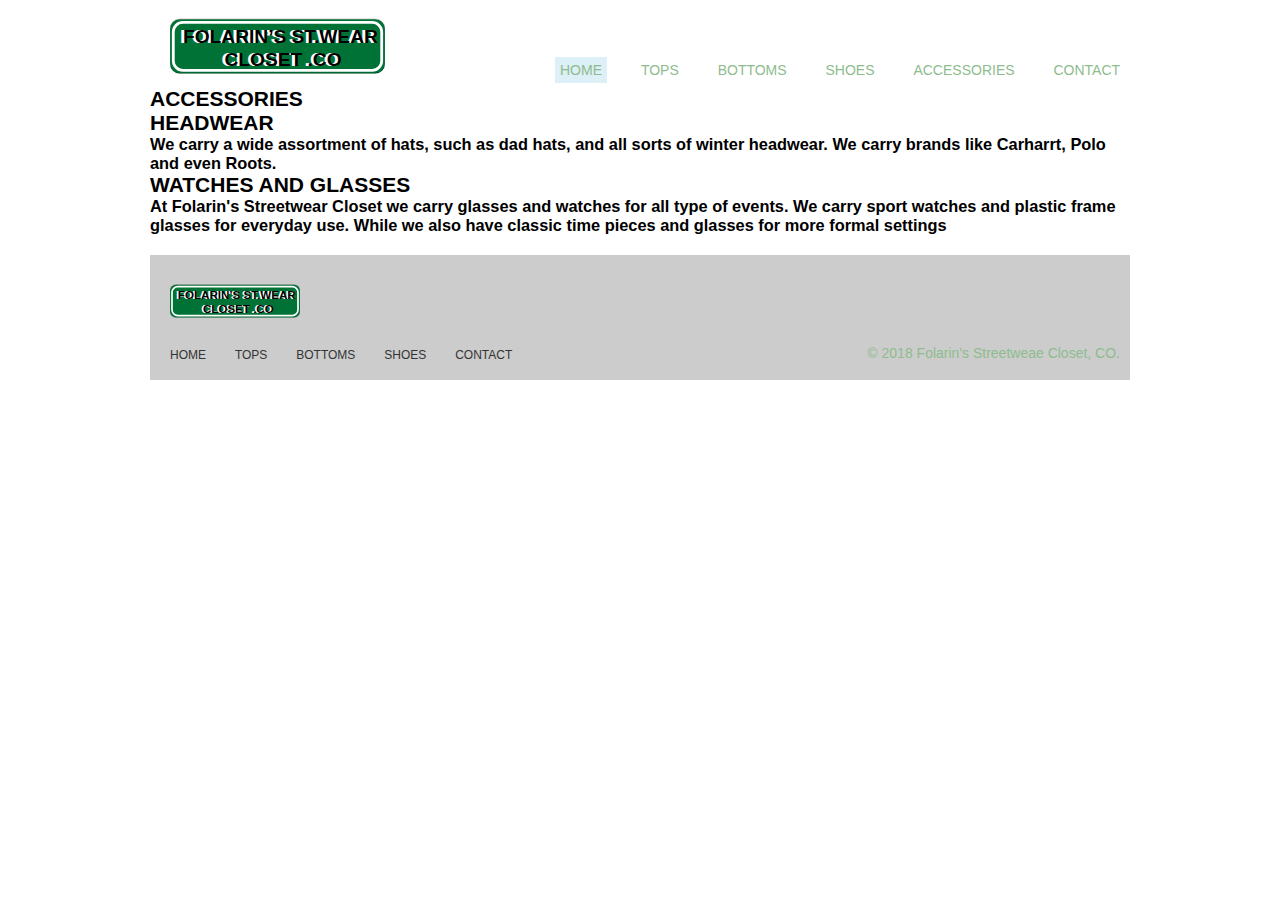
<file: accessories.html>
<!DOCTYPE html>
<html lang="em">
<head>
	<meta charset="utf-8">
	<title>Folarin's Streetwear Closet Co.</title>
	<link rel="stylesheet" href="css/main.css">
</head>
<body>
	<main class="container">
		<h1 class="hidden">Folarin's Streetwear Closet Co.</h1>
		<header class="mainheader">
			<div class="logoHeader">
				<img src="images/folayan_folarin_fip_logo.svg" alt="Folarin Streetwear Closet Logo" width="215" height="74" id="logo">
			</div>
			<nav class="mainNav">
				<h2 class="hidden">Main Navigation</h2>
				<ul>
					<li class="selected"><a href="index.html">HOME</a></li>
					<li><a href="tops.html">TOPS</a></li>
					<li><a href="bottoms.html">BOTTOMS</a></li>
					<li><a href="shoes.html">SHOES</a></li>
					<li><a href="accessories.html">ACCESSORIES</a></li>
					<li><a href="contact.html">CONTACT</a></li>
				</ul>
			</nav>
		</header>

		<section class="ACCESSORIES">
			<h2>ACCESSORIES</h2>
		</section>

		<section class="Headwear">
			<h2>HEADWEAR</h2>
			<h3>We carry a wide assortment of hats, such as dad hats, and all sorts of winter headwear. We carry brands like Carharrt, Polo and even Roots.</h3>
		</section>

		<section class="Watches and Glasses">
			<h2>WATCHES AND GLASSES</h2>
			<h3>At Folarin's Streetwear Closet we carry glasses and watches for all type of events. We carry sport watches and plastic frame glasses for everyday use. While we also have classic time pieces and glasses for more formal settings</h3>
		</section>

		<footer class="mainFooter">
			<div class="LogoNav">
				<div class="logoFooter">
					<img src="images/folayan_folarin_fip_logo.svg" alt="Folarin Streetwear Closet" width="130"height="43" id="logoFooter">
				</div>
				<nav class="footerNav">
					<h2 class="hidden">Footer Navigation</h2>
					<ul>
						<li><a href="#">HOME</a></li>
						<li><a href="tops.html">TOPS</a></li>
						<li><a href="bottoms.html">BOTTOMS</a></li>
						<li><a href="shoes.html">SHOES</a></li>
						<li><a href="contact.html">CONTACT</a></li>
					</ul>
				</nav>
			</div>
		

		<div class="copyright">
			<h2 class="hidden">Copy Right</h2>
			<p>
				© 2018 Folarin's Streetweae Closet, CO.
			</p>
		</div>
	</footer>
</file>
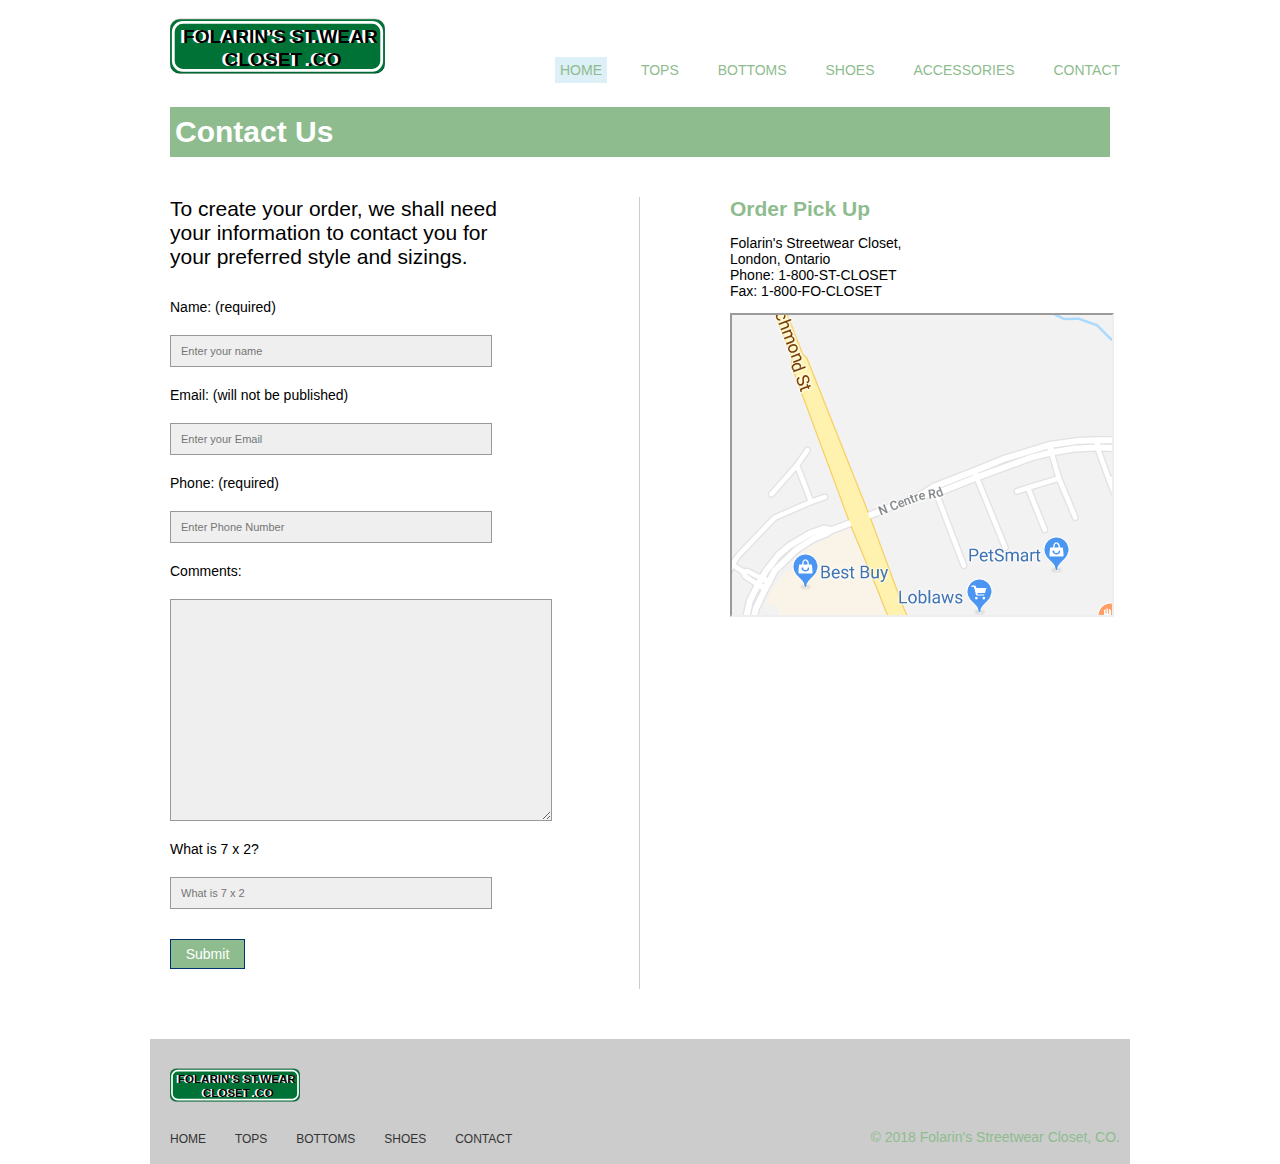
<file: contact.html>
<!DOCTYPE html>
<html lang="em">
<head>
	<meta charset="utf-8">
	<title>Folarin's Streetwear Closet Co.</title>
	<link rel="stylesheet" href="css/main.css">
</head>
<body>
	<main class="container">
		<h1 class="hidden">Folarin's Streetwear Closet Co.</h1>
		<header class="mainHeaderContact">
			<div class="logoHeader">
				<img src="images/folayan_folarin_fip_logo.svg" alt="Folarin Streetwear Closet Logo" width="215" height="74" id="logo">
			</div>
			<nav class="mainNav">
				<h2 class="hidden">Main Navigation</h2>
				<ul>
					<li class="selected"><a href="index.html">HOME</a></li>
					<li><a href="tops.html">TOPS</a></li>
					<li><a href="bottoms.html">BOTTOMS</a></li>
					<li><a href="shoes.html">SHOES</a></li>
					<li><a href="accessories.html">ACCESSORIES</a></li>
					<li><a href="contact.html">CONTACT</a></li>
				</ul>
			</nav>
		</header>

<section id="mainContact"> <!--start mainGallery-->
                    <h2>Contact Us</h2>
        	<section id="contactArea"><!--start contactArea-->
                <h2 class="hidden">Contact form</h2>
                <p id="contactText">To create your order, we shall need your information to contact you for your preferred style and sizings.
            </p> 
            <form id="contactForm" action="form.php" method="post">
                    <label for="name">Name: (required)</label>
                    <input type="text" required id="name" name="fullName" size="30" placeholder="Enter your name">
                    
                    <label for="email">Email: (will not be published)</label>
                    <input type="email" required id="email" size="30" placeholder="Enter your Email">
                    
                    
                    <label for="phone">Phone: (required)</label>
                    <input type="tel" required id="phone" size="30" placeholder="Enter Phone Number">
                    
                    <label for="comments">Comments:</label>
                    <textarea name="comments" id="comments" required cols="50" rows="8"></textarea>
                    
                    <label for="human">What is 7 x 2?</label>
                    <input type="text" required id="human" size="30" placeholder="What is 7 x 2">
                   
                    <input id="submit" type="submit" value="Submit">
            </form>
        	</section>

        	<section id=mapArea>
        		<h3> Order Pick Up </h3>
        		<ul>
        			<li>Folarin's Streetwear Closet, </li>
        			<li>London, Ontario </li>
        			<li>Phone: 1-800-ST-CLOSET</li>
        			<li>Fax: 1-800-FO-CLOSET</li>
        		</ul>
        		<iframe img src="images/masonville_location.png"width="380" height="300" frameborder="2" style="border: 2"></iframe>
        	</section>
        </section>

        <footer class="mainFooter">
            <div class="LogoNav">
                <div class="logoFooter">
                    <img src="images/folayan_folarin_fip_logo.svg" alt="Folarin Streetwear Closet" width="130"height="43" id="logoFooter">
                </div>
                <nav class="footerNav">
                    <h2 class="hidden">Footer Navigation</h2>
                    <ul>
                        <li><a href="#">HOME</a></li>
                        <li><a href="tops.html">TOPS</a></li>
                        <li><a href="bottoms.html">BOTTOMS</a></li>
                        <li><a href="shoes.html">SHOES</a></li>
                        
                        <li><a href="contact.html">CONTACT</a></li>
                    </ul>
                </nav>
            </div>
        

        <div class="copyright">
            <h2 class="hidden">Copy Right</h2>
            <p>
                © 2018 Folarin's Streetwear Closet, CO.
            </p>
        </div>
    </footer>

        </main>

</body>
</html>
</file>
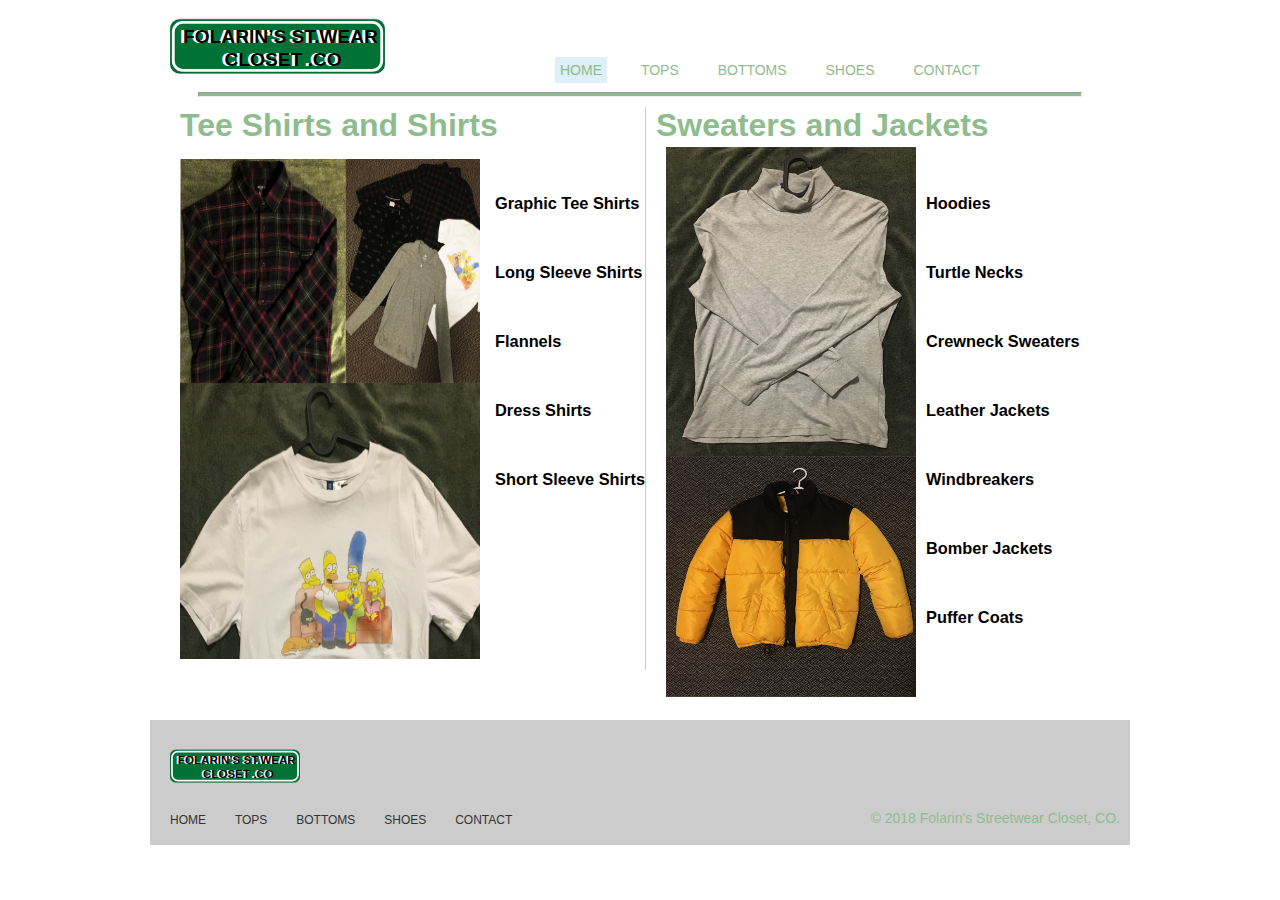
<file: tops.html>
<!DOCTYPE html>
<html lang="em">
<head>
	<meta charset="utf-8">
	<title>Folarin's Streetwear Closet Co.</title>
	<link rel="stylesheet" href="css/main.css">
</head>
<body>
	<main class="container">
		<h1 class="hidden">Folarin's Streetwear Closet Co.</h1>
		<header class="mainheader">
			<div class="logoHeader">
				<img src="images/folayan_folarin_fip_logo.svg" alt="Folarin Streetwear Closet Logo" width="215" height="74" id="logo">
			</div>
			<nav class="mainNav">
				<h2 class="hidden">Main Navigation</h2>
				<ul>
					<li class="selected"><a href="index.html">HOME</a></li>
					<li><a href="tops.html">TOPS</a></li>
					<li><a href="bottoms.html">BOTTOMS</a></li>
					<li><a href="shoes.html">SHOES</a></li>
					
					<li><a href="contact.html">CONTACT</a></li>
				</ul>
			</nav>
		</header>

		<hr class="TOPS">

	<section id="mainTops">
		<section id="TeeShirts">
			<section id="shirts">
				<h2>Tee Shirts and Shirts</h2>
				<h3>Graphic Tee Shirts</h3>
				<h3>Long Sleeve Shirts</h3>
				<h3>Flannels</h3>
				<h3>Dress Shirts</h3>
				<h3>Short Sleeve Shirts</h3>
			</section>
			<section id="contentarea1">
				<img src="images/content_area_1.jpg" alt="contentarea1" width="300" height="500" id="Tee">
			</section>
		</section>

		<section id ="Sweaters">
			<section id="Jackets">
				<h2>Sweaters and Jackets</h2>
				<h3>Hoodies</h3>
				<h3>Turtle Necks</h3>
				<h3>Crewneck Sweaters</h3>
				<h3>Leather Jackets</h3>
				<h3>Windbreakers</h3>
				<h3>Bomber Jackets</h3>
				<h3>Puffer Coats</h3>
			</section>
			<section id="contentarea2">
				<img src="images/content_area_2.jpg" alt="contentarea2" width="250" height="550" id="Sweaters">
			</section>
		</section>
	</section>


		<footer class="mainFooter">
			<div class="LogoNav">
				<div class="logoFooter">
					<img src="images/folayan_folarin_fip_logo.svg" alt="Folarin Streetwear Closet" width="130"height="43" id="logoFooter">
				</div>
				<nav class="footerNav">
					<h2 class="hidden">Footer Navigation</h2>
					<ul>
						<li><a href="#">HOME</a></li>
						<li><a href="tops.html">TOPS</a></li>
						<li><a href="bottoms.html">BOTTOMS</a></li>
						<li><a href="shoes.html">SHOES</a></li>
						
						<li><a href="contact.html">CONTACT</a></li>
					</ul>
				</nav>
			</div>
		

		<div class="copyright">
			<h2 class="hidden">Copy Right</h2>
			<p>
				© 2018 Folarin's Streetwear Closet, CO.
			</p>
		</div>
	</footer>

	</main>

</body>
</html>
</file>
<file: css/main.css>
/*home page*/

.box 
{
	background-color: #D7D7D7
	color: #fff;
	text-align: center;
	margin: 20px;
}

div,p,body,header,footer,section,article,nav,h1,h2,h3,h4
{
	margin: 0;
	padding: 0;
}

img
{
	border: none;
	margin: 0;
	padding: 0;
}

body
{
	font-family: "Helvetica Bold", Helvetica, Arial, sans-serif;
	font-size: 14px;
	color: #000;
	background color: #ededed; 
	background-image:url("file:///C:/Users/Folay/Desktop/folayan_folarin_FIP/folayan_folarin_final_intergrated_project/images/background_pattern.svg");
}

a:link, a:visited
{
	text-decoration: none;
}

a:hover, a:active
{
	text-decoration: none;
}

.hidden
{
	display: none;
}

.container
{
	width: 980px;
	margin: 0 auto;
	background-color: #fff;
}

.mainHeader
{
	display: flex;
	flex-direction: row;
	justify-content: flex-start;
}

.logoHeader
{
	width: 220px;
	margin-top: 10px;
	margin-left: 20px;
	margin-bottom: 20px; 
}

.mainNav
{
width: 600px;
height: 25px;
margin-top: -45px;
margin-left: auto;
}

.mainNav ul
{
	list-style-type: none;
	padding: 0; 
}

.mainNav ul li
{
	font-size: 14px;
	display: inline;
	cursor: pointer;
	margin-left: 25px;
}

.mainNav ul li a
{
	color: #8EBC8E;
	padding: 5px;
}

.mainNav ul li a:hover 
{
	padding: 5px;
	background-color: #ddeff7
}

.selected
{
	padding: 5px 0px 5px 0px;
	background-color: #ddeff7;
}

hr
{
	margin-top: 40px;
	width: 90%;
	height: 3px;
	background-color: #8EBC8E;
}

.promo h2
{
	margin-top: 90px;
	color: #141414
	font-size: 50px;
	letter-spacing: -1px;
	text-align: center;
	margin-bottom: 20px;
	margin-right: 500px;
	
}

.promo h3
{
	color: #141414
	font-size: 31px;
	text-align: center;
	font-weight: normal;
	margin-bottom: 20px;
	margin-right: 500px;

}

.promo h3
{
	color: #141414
	font-size: 31px;
	text-align: center;
	font-weight: normal;
	margin-bottom: 20px;
	margin-right: 500px;
	
}

#promoimg
{
	width:400px;
	margin-left: 550px;
	margin-top: -260px;
}

.resource
{
	display: flex;
	flex-direction: row;
	justify-content: space-evenly;
	margin-left: 40px;
	margin-top: 20px;
	margin-bottom: 30px;
}

.resource p
{

	margin-top: 30px;
	line-height: 20px;
	color: #666;
	font-size: 12px;
	margin-right: 40px;
	text-align: center;
}

.top, .bottoms, .shoes, .accessories
{
	color: #fff
	width: 300px;
}

.resBut
{
  display: block;
  width: 100px;
  padding: 15px;
  color: #FFF;
  background-color: #8EBC8E;
  text-align: center;
  margin-top: 20px;
  font-size: 14px;
  font-weight: bold;
  justify-content: space-evenly;
}

.resBut:hover
{
  background-color: #013220;
}

.mainFooter
{
	display: flex;
	flex-direction: row;
	margin-top: 20px;
	background-color: #ccc;
	justify-content: flex-start;
	height: 125px;
}

.logoNav
{
	display: flex;
	flex-direction: column;
}

.logoFooter
{
	margin-top: 25px;
	margin-bottom: 20px;
	margin-left: 20px;
}


.footerNav
{
  width: 380px;
  height: 25px;
  margin-left: 20px;
}

.footerNav ul
{
  padding: 0;
  list-style-type: none;
  width: 500px;
  margin-left: 0;
}

.footerNav ul li 
{ 
  cursor: pointer;
  display: inline;
  margin-right: 25px;
  font-size: 12px;  
}

.footerNav ul li a {
  color: #333;
}

.footerNav ul li a:hover {
  color: #8EBC8E;
}

.copyright
{
	height: 25px;
	margin-left: auto;
	margin-top: 90px;
	margin-right: 10px;
	color: #8EBC8E;
}

/*contact page*/

#mainContact
{
  width: 940px;
  padding-top: 20px;
  padding-left: 20px;
  padding-right: 20px;
  display: flex;
  flex-direction: row;
  justify-content: flex-start;
  flex-wrap: wrap;
}

#mainContact h2
{
  font-size: 30px;
  color: #fff;
  background-color: #8EBC8E;
  margin-bottom: 40px;
  padding: 8px 0px 8px 5px;
  width: 940px;
}

#contactArea {
  width: 469px;
  border-right: solid 1px #CCC;
  margin-bottom: 30px;
}


#contactText {
  font-size: 21px;
  margin-bottom: 30px;
  width: 340px;
}

#contactForm{
  margin-top: 30px;
}

fieldset {
  border: none;
  padding: 0px;
}


input, textarea  {
  font-size: 11px;
  margin-top: 20px;
  margin-bottom: 20px;
  padding: 10px;
  width: 300px;
  height: 10px;
  background-color: #efefef;
  display: block;
  border: 1px solid #999;
  color: #333;
}

#comments
{
  width: 360px;
  height: 200px;
}

#submit
{
  display: block;
  width: 75px;
  height: 30px;
  text-align: center;
  margin-top: 30px;
  color: #FFF;
  padding-left: 10px;
  padding-right: 10px;
  padding-top: 5px;
  padding-bottom: 5px;
  background-color:#8EBC8E;
  font-size: 14px;
  border: 1px solid #003471;
}

#mapArea
{
  width: 380px;
  margin-left: 90px;
}


#mapArea h3
{
  font-size: 21px;
  margin-top: 0;
  color: #8EBC8E;
}

#mapArea ul
{
  list-style-type: none;
  padding: 0;
} 

/*Tops*/

hr
{
	margin-bottom: -10px;
	margin-top: 5px;
}

#mainTops
{
  width: 940px;
  padding-top: 20px;
  padding-left: 20px;
  padding-right: 20px;
  display: flex;
  flex-direction: row;
  justify-content: flex-start;
  flex-wrap: wrap;
}

#TeeShirts
{
	width: 469;
	border-right: solid 1px #CCC;
	margin-bottom: 30px;
	margin-left: 10px;

}

#shirts h2
{
 font-size: 32px;
 color: #8EBC8E;

}

#shirts h3
{
	margin-top: 50px;
	margin-left: 315px;
	margin-bottom: 20px; 
}

#contentarea1
{
  margin-top: -350px;

}

#Sweaters
{
	margin-left: 10px;
}

#Sweaters h2
{
	font-size: 32px;
	color: #8EBC8E
}

#Jackets h3
{
	margin-top: 50px;
	margin-left: 270px;
	margin-bottom: 20px; 
}

#contentarea2
{
	margin-right: 70px;
	margin-top: -500px;
}

/*Bottoms*/

hr
{
	margin-bottom: -10px;
	margin-top: 5px;
}

#description h2
{
	margin-bottom: 10px;
	margin-top: 10px;
	text-align: center;
	font-size: 32px;
	color: #8EBC8E;

}

#bottoms
{
  padding-left: 05px;
  padding-right: 05px;
  padding-top: 20px;
  width: 940px;
  display: flex;
  flex-direction: row;
  justify-content: space-evenly;
  flex-wrap: wrap;
}

#bottoms h2
{
 text-align: center;
  font-size: 30px;
  width: 940px;
  color: #2073a8;
  margin-bottom: 40px;
  padding: 8px 0px 8px 5px;

}

#bottoms hr
{
 margin-top: -20px;
}

#contentarea3
{
 margin-left: -25px;
  padding-top: 20px;
  width: 940px;
  display: flex;
  flex-direction: row;
  justify-content: space-evenly;
  flex-wrap: wrap;
}

.pants
{
  width: 220px;
  margin-bottom: 40px;
}

.pants img
{
  border: 3px solid #8EBC8E;
}

.pants h3
{
  text-align: center;
  border-top: dashed 1px #666;
  margin-top: 5px;
  margin-bottom: 5px;
  padding-top: 10px;
  color: #8EBC83;
  font-size: 18px;
}

/*SHOES*/

#SHOES
{
  padding-left: 05px;
  padding-right: 05px;
  padding-top: 10px;
  width: 940px;
  display: flex;
  flex-direction: row;
  justify-content: space-evenly;
  flex-wrap: wrap;
}

#SHOES h2
{

 text-align: center;
  font-size: 30px;
  width: 940px;
  color: #8EBC8E;
  margin-bottom: 20px;
  padding: 8px 0px 8px 5px;
}

#SHOES img
{
	border: 3px solid #8ebc8e;
}

#SHOES hr
{
	margin-top: 10px;
	margin-bottom: 10px;
}

#promoshoes
{

 
  padding-left: 05px;
  padding-right: 05px;
  padding-top: 20px;
  width: 940px;
  display: flex;
  flex-direction: row;
  justify-content: space-evenly;
  flex-wrap: wrap;
}

#promoshoes h2
{

 text-align: center;
  font-size: 30px;
  width: 940px;
  color: #8ebc8e;
  margin-bottom: 40px;
  padding: 8px 0px 8px 5px;

}

.tops
{
	margin-right: 130px;
	width: 220px;
	margin-bottom: 40px;
}

.tops h2
{
	margin-left: -300px;
}

.tops h3
{
	margin-left: 50px;
  	margin-top: 5px;
  	margin-bottom: 5px;
 	padding-top: 10px;
 	color: #666;
  	font-size: 18px;
}

.tops img
{
	border: 3px solid #8EBC8E;
}
</file>
